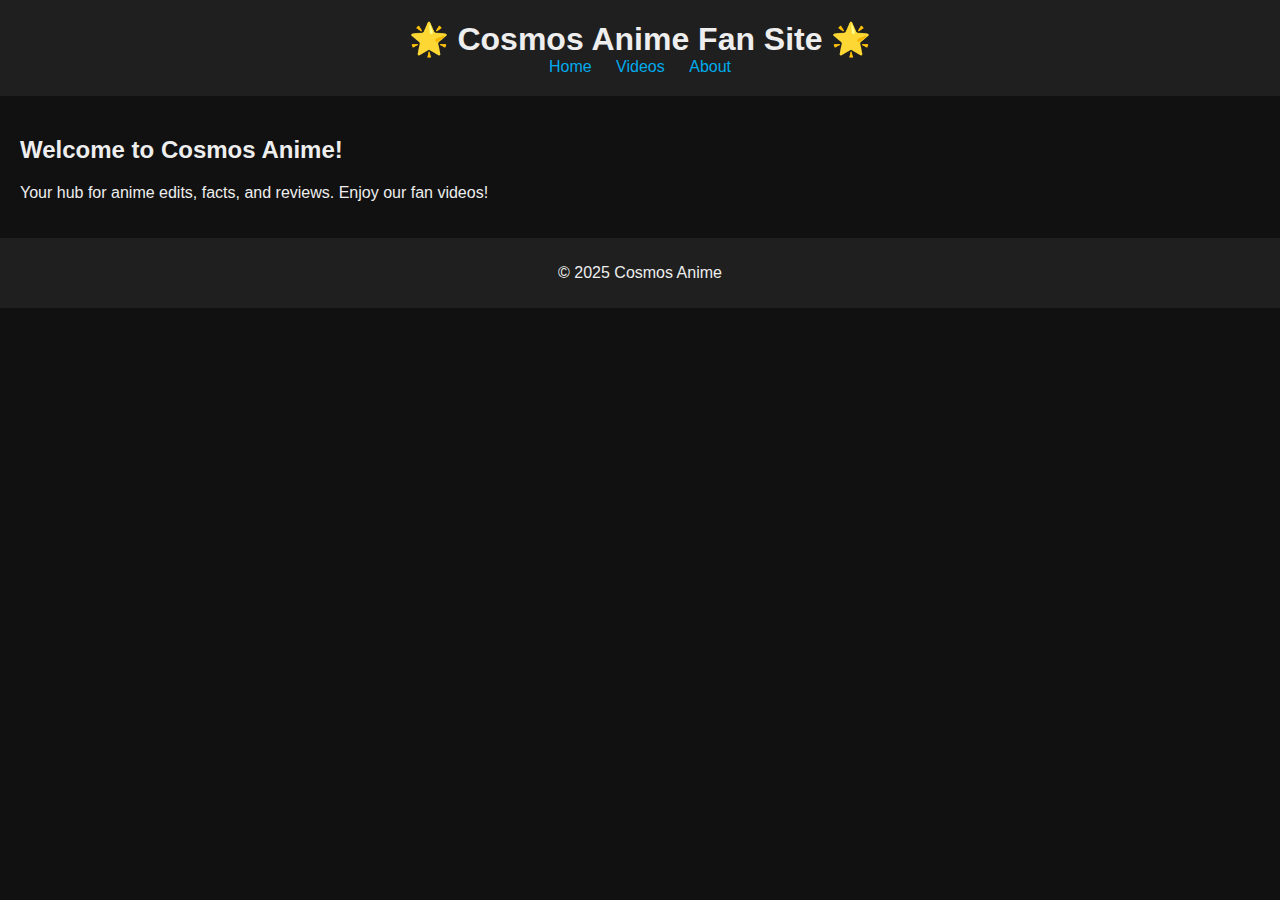
<file: index.html>
<!DOCTYPE html>
<html lang="en">
<head>
  <meta charset="UTF-8" />
  <meta name="viewport" content="width=device-width, initial-scale=1.0" />
  <title>Cosmos Anime Fan Site</title>
  <link rel="stylesheet" href="style.css" />
</head>
<body>
  <header>
    <h1>🌟 Cosmos Anime Fan Site 🌟</h1>
    <nav>
      <a href="index.html">Home</a>
      <a href="videos.html">Videos</a>
      <a href="about.html">About</a>
    </nav>
  </header>
  <main>
    <h2>Welcome to Cosmos Anime!</h2>
    <p>Your hub for anime edits, facts, and reviews. Enjoy our fan videos!</p>
  </main>
  <footer>
    <p>© 2025 Cosmos Anime</p>
  </footer>
</body>
</html>
</file>
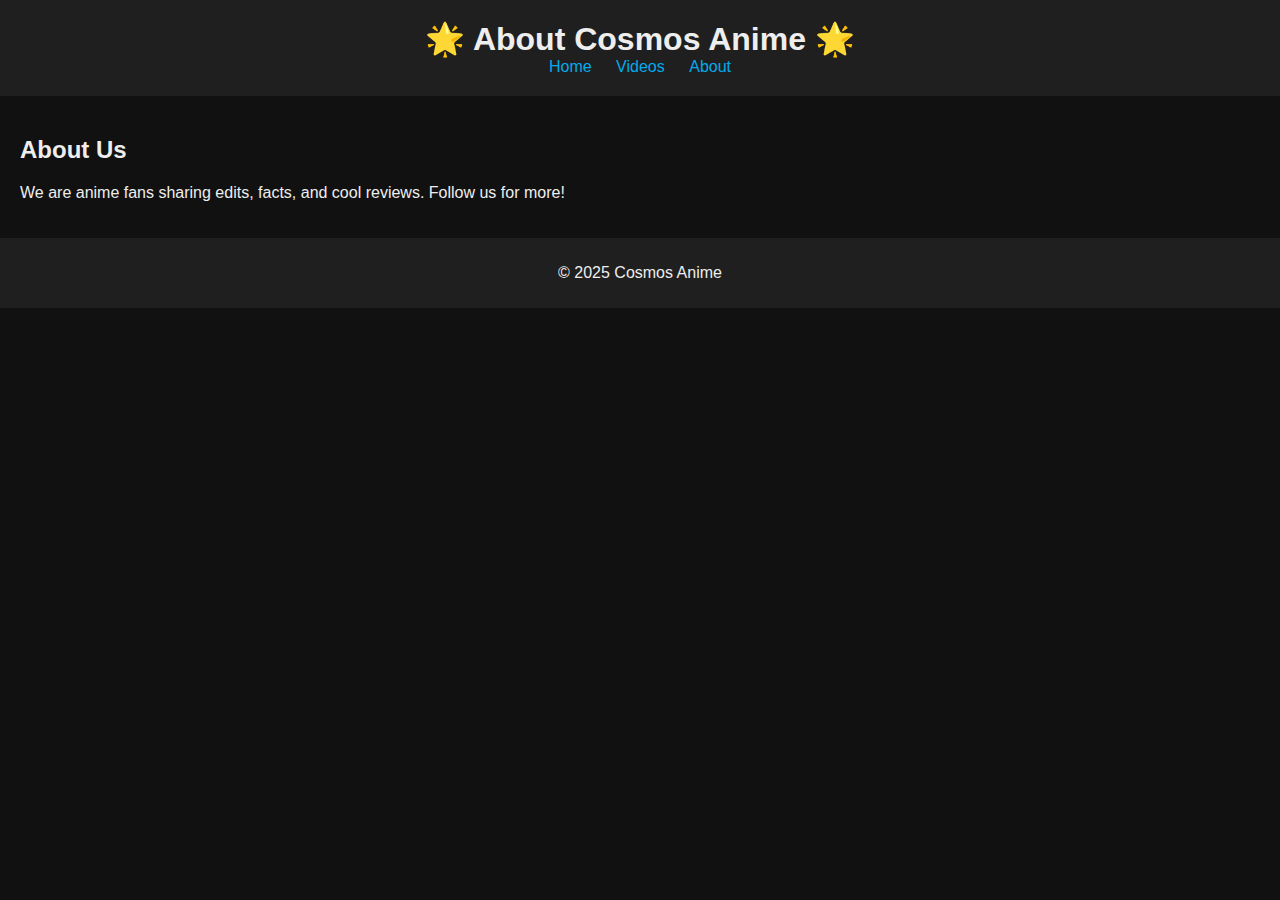
<file: about.html>
<!DOCTYPE html>
<html lang="en">
<head>
  <meta charset="UTF-8" />
  <meta name="viewport" content="width=device-width, initial-scale=1.0" />
  <title>About Cosmos Anime</title>
  <link rel="stylesheet" href="style.css" />
</head>
<body>
  <header>
    <h1>🌟 About Cosmos Anime 🌟</h1>
    <nav>
      <a href="index.html">Home</a>
      <a href="videos.html">Videos</a>
      <a href="about.html">About</a>
    </nav>
  </header>
  <main>
    <h2>About Us</h2>
    <p>We are anime fans sharing edits, facts, and cool reviews. Follow us for more!</p>
  </main>
  <footer>
    <p>© 2025 Cosmos Anime</p>
  </footer>
</body>
</html>
</file>
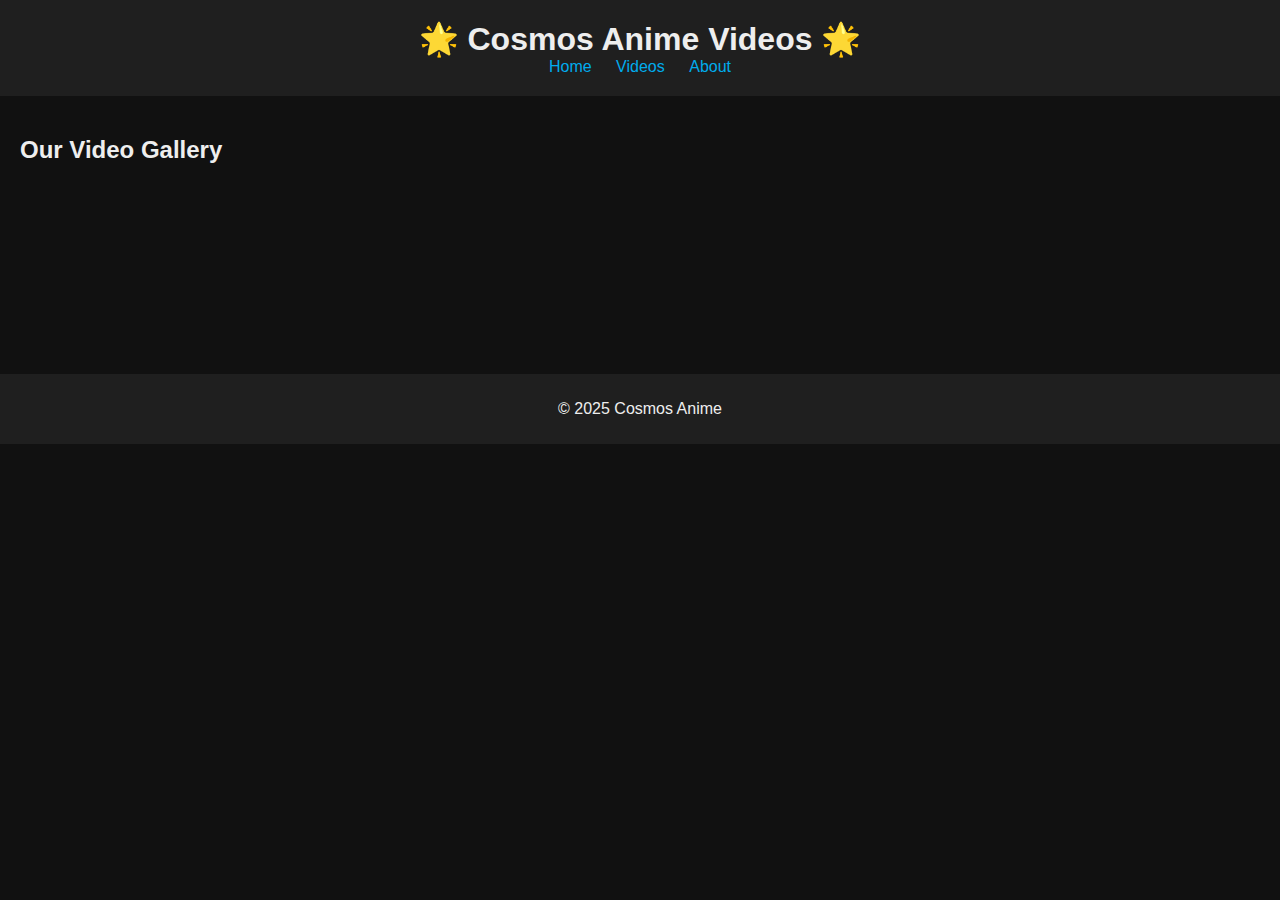
<file: videos.html>
<!DOCTYPE html>
<html lang="en">
<head>
  <meta charset="UTF-8" />
  <meta name="viewport" content="width=device-width, initial-scale=1.0" />
  <title>Cosmos Anime Videos</title>
  <link rel="stylesheet" href="style.css" />
</head>
<body>
  <header>
    <h1>🌟 Cosmos Anime Videos 🌟</h1>
    <nav>
      <a href="index.html">Home</a>
      <a href="videos.html">Videos</a>
      <a href="about.html">About</a>
    </nav>
  </header>
  <main>
    <h2>Our Video Gallery</h2>
    <div class="video-gallery">
      <iframe width="300" height="170" src="https://www.youtube.com/embed/VIDEO_ID" frameborder="0" allowfullscreen></iframe>
      <iframe width="300" height="170" src="https://www.youtube.com/embed/VIDEO_ID" frameborder="0" allowfullscreen></iframe>
    </div>
  </main>
  <footer>
    <p>© 2025 Cosmos Anime</p>
  </footer>
</body>
</html>
</file>
<file: style.css>
body {
  font-family: Arial, sans-serif;
  background-color: #111;
  color: #eee;
  margin: 0;
  padding: 0;
}

header {
  background: #1f1f1f;
  padding: 20px;
  text-align: center;
}

header h1 {
  margin: 0;
}

nav a {
  color: #00aced;
  margin: 0 10px;
  text-decoration: none;
}

nav a:hover {
  text-decoration: underline;
}

main {
  padding: 20px;
}

.video-gallery {
  display: flex;
  flex-wrap: wrap;
  gap: 10px;
  justify-content: center;
}

footer {
  background: #1f1f1f;
  text-align: center;
  padding: 10px;
}
</file>
